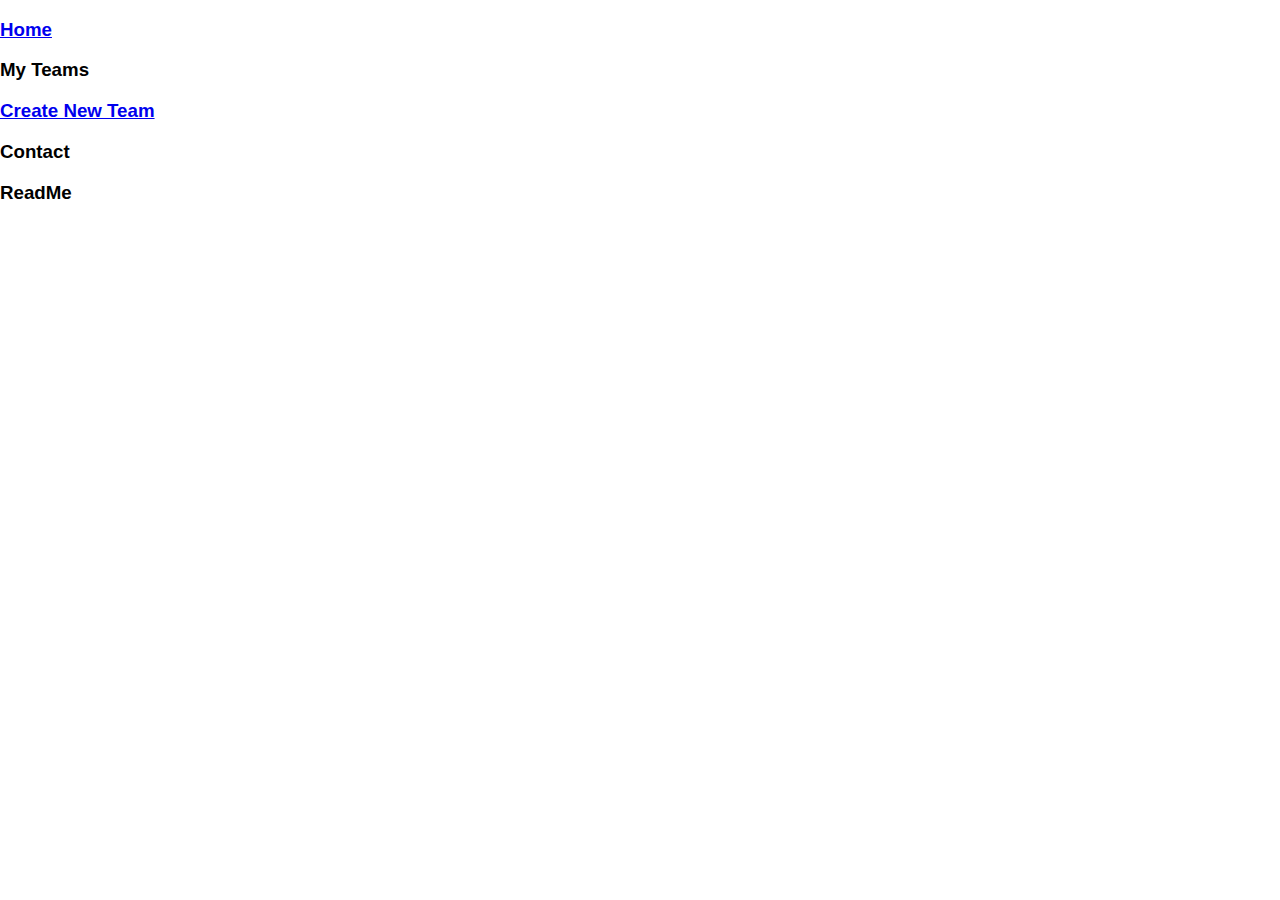
<file: index.html>
<!DOCTYPE html>
<html lang="en">
  <head>
    <meta charset="utf-8" />
    <link rel="icon" href="/favicon.ico" />
    <meta name="viewport" content="width=device-width,initial-scale=1" />
    <meta name="theme-color" content="#000000" />
    <meta
      name="description"
      content="Web site created using create-react-app"
    />
    <link rel="apple-touch-icon" href="/logo192.png" />
    <link rel="manifest" href="/manifest.json" />
    <title>React App</title>
    <script defer="defer" src="/static/js/main.53dfb46e.js"></script>
    <link href="/static/css/main.e9b2c456.css" rel="stylesheet" />
  </head>
  <body>
    <noscript>You need to enable JavaScript to run this app.</noscript>
    <div id="root"></div>
  </body>
</html>
</file>
<file: static/css/main.e9b2c456.css>
body {
  -webkit-font-smoothing: antialiased;
  -moz-osx-font-smoothing: grayscale;
  font-family: -apple-system, BlinkMacSystemFont, Segoe UI, Roboto, Oxygen,
    Ubuntu, Cantarell, Fira Sans, Droid Sans, Helvetica Neue, sans-serif;
  margin: 0;
}
code {
  font-family: source-code-pro, Menlo, Monaco, Consolas, Courier New, monospace;
}
.App {
  text-align: center;
}
.App-logo {
  height: 40vmin;
  pointer-events: none;
}
@media (prefers-reduced-motion: no-preference) {
  .App-logo {
    -webkit-animation: App-logo-spin 20s linear infinite;
    animation: App-logo-spin 20s linear infinite;
  }
}
.App-header {
  align-items: center;
  background-color: #282c34;
  color: #fff;
  display: flex;
  flex-direction: column;
  font-size: calc(10px + 2vmin);
  justify-content: center;
  min-height: 100vh;
}
.App-link {
  color: #61dafb;
}
@-webkit-keyframes App-logo-spin {
  0% {
    -webkit-transform: rotate(0deg);
    transform: rotate(0deg);
  }
  to {
    -webkit-transform: rotate(1turn);
    transform: rotate(1turn);
  }
}
@keyframes App-logo-spin {
  0% {
    -webkit-transform: rotate(0deg);
    transform: rotate(0deg);
  }
  to {
    -webkit-transform: rotate(1turn);
    transform: rotate(1turn);
  }
}
Link,
h3 {
  text-decoration: none;
}
/*# sourceMappingURL=main.e9b2c456.css.map*/
</file>
